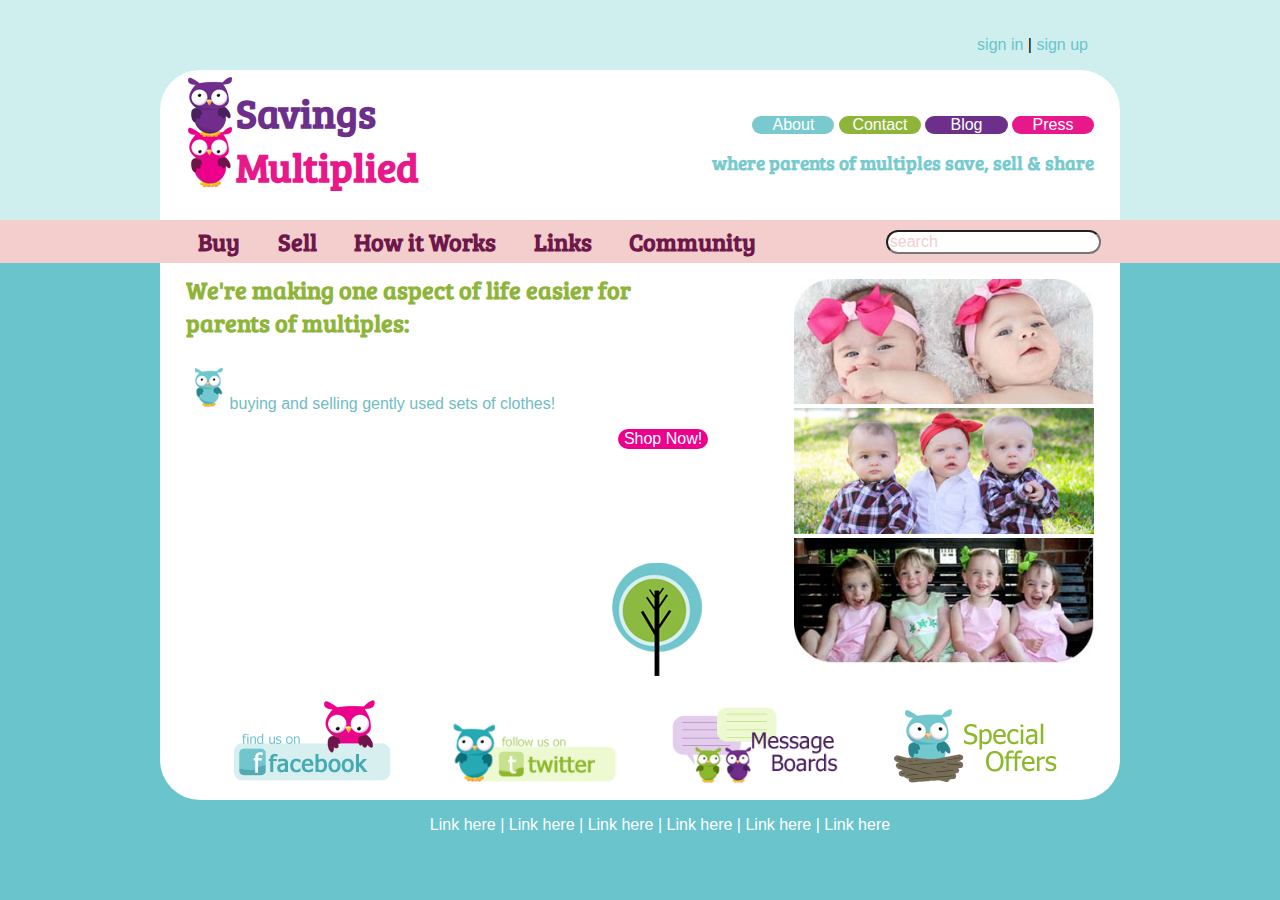
<file: index.html>
<!DOCTYPE html>
<html>
  <head>
    <title>Eliza's Savings Multiplied</title>

    <link href='http://fonts.googleapis.com/css?family=Muli' rel='stylesheet' type='text/css'>
    <link href='http://fonts.googleapis.com/css?family=Bree+Serif' rel='stylesheet' type='text/css'>
    <link rel="stylesheet" type="text/css" href="styles/normalize.css">
    <link rel="stylesheet" type="text/css" href="styles/main.css">
	<meta name="viewport" content="width=device-width, initial-scale=1">
  </head>
  <body>
    <header>
      <nav id="authentication">
        <ul>
          <li id="sign-in"><a href="#">sign in</a></li>
	  <li><span>|<span></li>
          <li><a href="#">sign up</a></li>
	</ul>
      </nav>
      <section id="home-main-section" class="cf">
	<div class="header-logo">
          <img src="images\pink_owl.png" id="pink-owl"/>
	  <img src="images\purple_owl.png" id="purple-owl" />
	  <h1><span>Savings </span><span>Multiplied</span></h1>
	</div>
	<div id="secondary-nav">
       	    <nav>
    	      <ul>
    	        <li><a href="#">About</a></li>    
		<li><a href="#">Contact</a></li>
    	        <li><a href="#">Blog</a></li>
    	        <li><a href="#">Press</a></li>
    	      </ul>
    	    </nav>
	
        	<h3>where parents of multiples save, sell &amp; share</h3>
      	</div>
      </section>
      <nav id="main-nav" class="cf">
        <ul>
          <li><a href="#">Buy</a></li>
          <li><a href="#">Sell</a></li>
          <li><a href="#">How it Works</a></li>
          <li><a href="#">Links</a></li>
          <li><a href="#">Community</a></li>
	  <li class="stretch"></li>
        </ul>
        <form action="#" method="GET">
          <label for="search_term">Search</label>
            <input id="search_term" type="text" placeholder="search" />
            <input type="submit" value="Search" />
          </form>
      </nav>
    </header>
    <section id="home-content" class="cf">
    	  <div id="home-left-col" class="left-col">
      	  <h2>We're making one aspect of life easier for parents of multiples:</h2>
					<p><span><img src="images\blue_owl.png" /></span>buying and selling gently used sets of clothes!</p>
					<div id="dotted-line"><button><a href="#">Shop Now!</a></button></div>
					<img id="home-tree" src="images\tree.png" />
      	</div>
     	 <div id="home-right-col" class="right-col">
      		<ul>
        		<li><img src="images/twins.jpg" /></li>
        		<li><img src="images/triplets.jpg" /></li>
        		<li><img src="images/quads.jpg" /></li>
      		</ul>
     	 </div>			 
			</div>	
      <ul id="social">
        <li><a href="#"><img src="images/facebook_callout.png" alt="facebook link" /></a></li>
        <li><a href="#"><img src="images/twitter_callout.png" alt="twitter link"/></a></li>
        <li><a href="#"><img src="images/message_board_callout.png" alt="message board link" /></a></li>
        <li><a href="#"><img src="images/special_offers_callout.png" alt="special offers link" /></a></li>
      </ul>
    </section>
    <footer>
      <nav>
        <ul>
          <li><a href="#">Link here</a></li>
          <li><a href="#">|</a></li>
          <li><a href="#">Link here</a></li>
          <li><a href="#">|</a></li>
          <li><a href="#">Link here</a></li>
          <li><a href="#">|</a></li>
          <li><a href="#">Link here</a></li>
          <li><a href="#">|</a></li>
          <li><a href="#">Link here</a></li>
          <li><a href="#">|</a></li>
          <li><a href="#">Link here</a></li>
        </ul>
      </nav>
    </footer>
	
	<div class="login-modal hidden">
		<div class="lightbox"></div>
		
		<div class="login-form">
			<form>
				<label>Username</label>	
				<input type="text" placeholder="username"/>
				
				<label>Password</label>
				<input type="password" placeholder="password"/>
			
				<input type="submit" value="login" />
				<input type="button" id="cancel" value="cancel" />	
			</form>
		</div>
	</div>
  </body>
<script type='text/javascript' src='js/main.js'>
</script> 
</html>
</file>
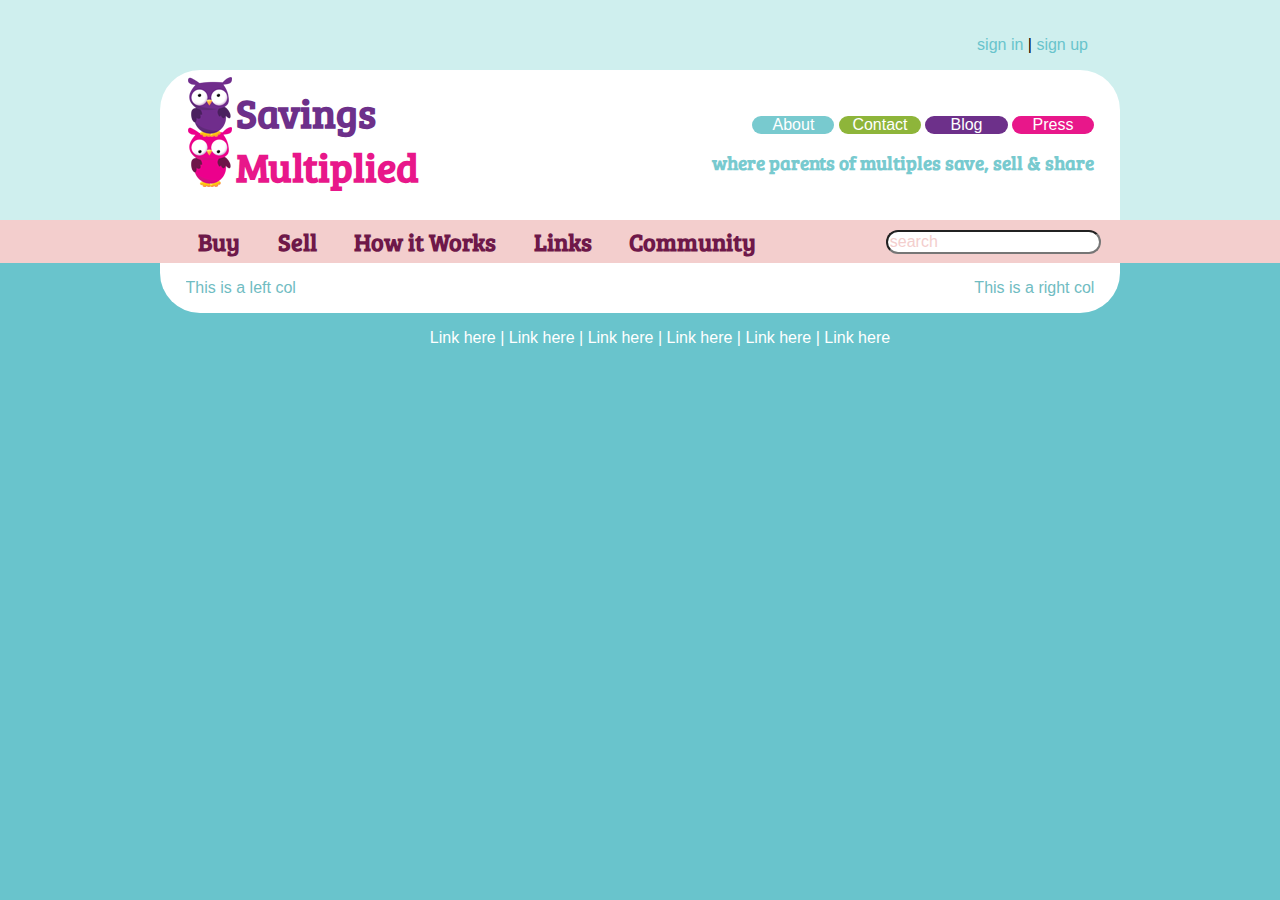
<file: about.html>
<!DOCTYPE html>
<html>
  <head>
		<title>About|Eliza's Savings Multiplied</title>
    <link href='http://fonts.googleapis.com/css?family=Muli' rel='stylesheet' type='text/css'>
    <link href='http://fonts.googleapis.com/css?family=Bree+Serif' rel='stylesheet' type='text/css'>
    <link rel="stylesheet" type="text/css" href="styles/normalize.css">
    <link rel="stylesheet" type="text/css" href="styles/main.css">
	<meta name="viewport" content="width=device-width, initial-scale=1">
  </head>
	
    <header>
      <nav id="authentication">
        <ul>
          <li id="sign-in"><a href="#">sign in</a></li>
	  			<li><span>|<span></li>
          <li><a href="#">sign up</a></li>
				</ul>
      </nav>
      <section id="home-main-section" class="cf">
				<div class="header-logo">
        	<img src="images\pink_owl.png" id="pink-owl"/>
	  			<img src="images\purple_owl.png" id="purple-owl" />
	  			<h1><span>Savings </span><span>Multiplied</span></h1>
				</div>
				<div id="secondary-nav">
       		<nav>
    	      <ul>
    	        <li><a href="#">About</a></li>    
							<li><a href="#">Contact</a></li>
    	        <li><a href="#">Blog</a></li>
    	        <li><a href="#">Press</a></li>
    	      </ul>
    	    </nav>
        	<h3>where parents of multiples save, sell &amp; share</h3>
      	</div>
      </section>
      <nav id="main-nav" class="cf">
        <ul>
          <li><a href="#">Buy</a></li>
          <li><a href="#">Sell</a></li>
          <li><a href="#">How it Works</a></li>
          <li><a href="#">Links</a></li>	
          <li><a href="#">Community</a></li>
	  			<li class="stretch"></li>
        </ul>
        <form action="#" method="GET">
          <label for="search_term">Search</label>
            <input id="search_term" type="text" placeholder="search" />
            <input type="submit" value="Search" />
        </form>
      </nav>
		</header>
		<section id="home-content" class="cf">
			<div class="left-col">
				<p>This is a left col</p>
			</div>
			<div class="right-col">
				<p>This is a right col</p>
			</div>
		</section>	 
		<footer>
      <nav>
        <ul>
          <li><a href="#">Link here</a></li>
          <li><a href="#">|</a></li>
          <li><a href="#">Link here</a></li>
          <li><a href="#">|</a></li>
          <li><a href="#">Link here</a></li>
          <li><a href="#">|</a></li>
          <li><a href="#">Link here</a></li>
          <li><a href="#">|</a></li>
          <li><a href="#">Link here</a></li>
          <li><a href="#">|</a></li>
          <li><a href="#">Link here</a></li>
        </ul>
      </nav>
    </footer>
	
	<div class="login-modal hidden">
		<div class="lightbox"></div>
		
		<div class="login-form">
			<form>
				<label>Username</label>	
				<input type="text" placeholder="username"/>
				
				<label>Password</label>
				<input type="password" placeholder="password"/>
			
				<input type="submit" value="login" />
				<input type="button" id="cancel" value="cancel" />	
			</form>
		</div>
	</div>
  </body>
<script type='text/javascript' src='js/main.js'>
</script> 
</html>
</file>
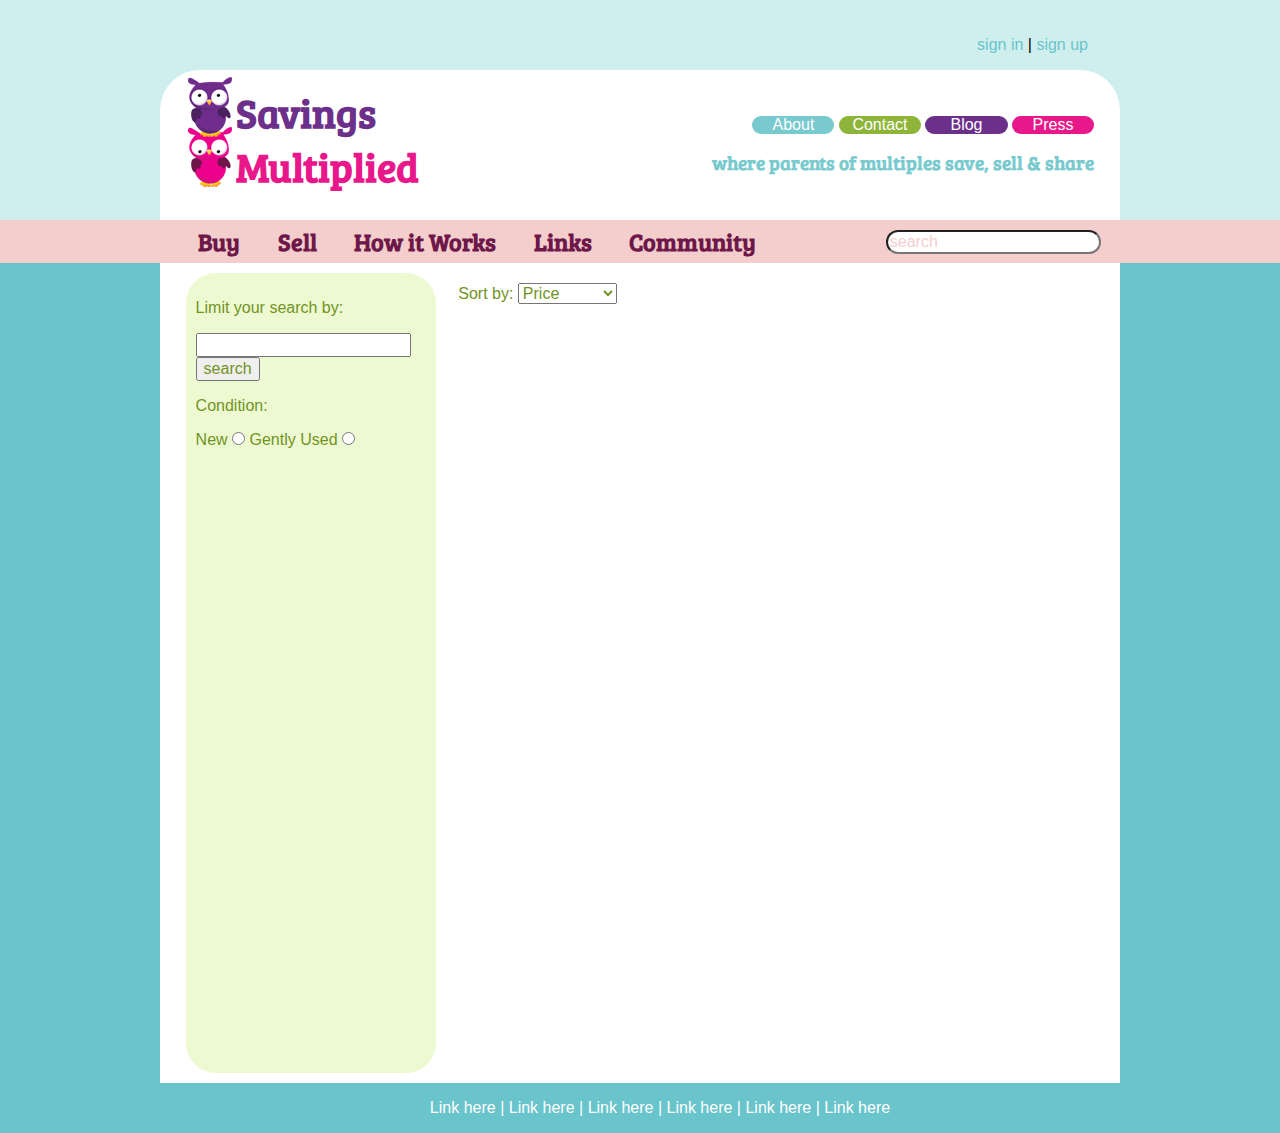
<file: buy.html>
<!DOCTYPE html>
<html>
  <head>
		<title>About|Eliza's Savings Multiplied</title>
    <link href='http://fonts.googleapis.com/css?family=Muli' rel='stylesheet' type='text/css'>
    <link href='http://fonts.googleapis.com/css?family=Bree+Serif' rel='stylesheet' type='text/css'>
    <link rel="stylesheet" type="text/css" href="styles/normalize.css">
    <link rel="stylesheet" type="text/css" href="styles/main.css">
	<meta name="viewport" content="width=device-width, initial-scale=1">
  </head>
	
    <header>
      <nav id="authentication">
        <ul>
          <li id="sign-in"><a href="#">sign in</a></li>
	  			<li><span>|<span></li>
          <li><a href="#">sign up</a></li>
				</ul>
      </nav>
      <section id="home-main-section" class="cf">
				<div class="header-logo">
        	<img src="images\pink_owl.png" id="pink-owl"/>
	  			<img src="images\purple_owl.png" id="purple-owl" />
	  			<h1><span>Savings </span><span>Multiplied</span></h1>
				</div>
				<div id="secondary-nav">
       		<nav>
    	      <ul>
    	        <li><a href="#">About</a></li>    
							<li><a href="#">Contact</a></li>
    	        <li><a href="#">Blog</a></li>
    	        <li><a href="#">Press</a></li>
    	      </ul>
    	    </nav>
        	<h3>where parents of multiples save, sell &amp; share</h3>
      	</div>
      </section>
      <nav id="main-nav" class="cf">
        <ul>
          <li><a href="#">Buy</a></li>
          <li><a href="#">Sell</a></li>
          <li><a href="#">How it Works</a></li>
          <li><a href="#">Links</a></li>	
          <li><a href="#">Community</a></li>
	  			<li class="stretch"></li>
        </ul>
        <form action="#" method="GET">
          <label for="search_term">Search</label>
            <input id="search_term" type="text" placeholder="search" />
            <input type="submit" value="Search" />
        </form>
      </nav>
		</header>
		<section id="buy-content" class="cf">
			<div class="left-col">
        <form>
          <p>Limit your search by:</p>
            <input id="product-search" type="test" name="product-search" />
            <input type="submit" value="search"/>

          <p>Condition:</p>
            <label for="new-product">New</label>
            <input type="radio" name="new-product" value="new-product" />
            <label for="used-product">Gently Used</label>
            <input type="radio" name="used-product" value="used-product" />
        </form>
			</div>
			<div class="right-col">
        <form>
          <label for="product-filter">Sort by:</label>
            <select name="product-filter" id="product-filter">
              <option>Price</option>
              <option>Title</option>
              <option>Remaining</option>
              <option>Seller</option>
            </select>
        </form>
        <ul class="product-items">
        </ul>
			</div>
		</section>	 
		<footer>
      <nav>
        <ul>
          <li><a href="#">Link here</a></li>
          <li><a href="#">|</a></li>
          <li><a href="#">Link here</a></li>
          <li><a href="#">|</a></li>
          <li><a href="#">Link here</a></li>
          <li><a href="#">|</a></li>
          <li><a href="#">Link here</a></li>
          <li><a href="#">|</a></li>
          <li><a href="#">Link here</a></li>
          <li><a href="#">|</a></li>
          <li><a href="#">Link here</a></li>
        </ul>
      </nav>
    </footer>
	
	<div class="login-modal hidden">
		<div class="lightbox"></div>
		<div class="login-form">
			<form>
				<label>Username</label>	
				<input type="text" placeholder="username"/>
				
				<label>Password</label>
				<input type="password" placeholder="password"/>
			
				<input type="submit" value="login" />
				<input type="button" id="cancel" value="cancel" />	
			</form>
		</div>
	</div>
  </body>
<script type='text/javascript' src='js/main.js'>
</script> 
</html>
</file>
<file: styles/main.css>
/* To Do */
/* border radius on secondary-nav links */
/* turn span to display:block for h1 in header */
/* Add social images via background-image */ 
/* Add | to footer links */
/* Add tree image */
/* add owl image */ 
/* bold main-nav links */                                                                 
/* search bar */

*{
  box-sizing: border-box
}
.cf:before, .cf:after {
	content: "";
	display: table;
}

.cf:after{
 clear:both
}

.cf{
*zoom: 1;
}

body { 
  background-color: #69C4CC;
  font-family: 'Muli' sans-serif;
}

/* Typography */

body{
  font-size: 1em;
}

h1, h2, h3, h4, h5, h6 {
  font-family: 'Bree Serif', serif;
  margin:0;
  padding: 10px 0;
}

img {
  max-width:100%;
}

a {
 text-decoration: none;
 color: #fff;
}

li {
  list-style-type: none;
}
header { background-color: #CFEFEE; }
nav#main-nav { background-color: #F3CECD; }
section { background-color: #FFFFFF; }

#home-main-section, #home-content {
  padding: 0 2%;
}

/* Grid */
.hidden{
	display:none;
}
footer {
  padding: 0 10em;
}

section {
  margin: 0 10em;
}
header {
  padding-top: 20px;
}
header ul {
  float: right;
  list-style-type: none;
}

#main-nav {
  clear: both;
}

nav#main-nav a {
  color: #6e1849;
}

section {
  clear:both;
}

header ul li, footer ul li, ul#social li {
  display: inline-block;
}

nav#authentication ul {
  padding: 0;
  margin-right: 12em;
}

#authentication a {
  color: #69C4CC;
}

#home-main-section {
  -webkit-border-top-left-radius: 40px;
  -webkit-border-top-right-radius: 40px;
  -moz-border-radius-topleft: 40px;
  -moz-border-radius-topright: 40px;
  border-top-left-radius: 40px;
  border-top-right-radius: 40px;
  min-height: 150px;
}

#home-main-section h1{
  float:left;
  margin-right: 1%;
}

#home-main-section h1 span:first-of-type {
  color: #6d308a;
  display:block;
}

.header-logo h1 span:first-of-type:before {
  content: "";
  background: url('../images/pink_owl.png');
}

.header-logo h1 span:last-of-type {
  color: #e8178a;
  display:block;
}

.header-logo h1{
  margin-left: 50px;
  font-size: 2.5em;

}

.header-logo {
  position: relative;
  top: 5px;
}

.header-logo img {
  position: absolute;
}

img#pink-owl {
  top: 50px;
}

::-webkit-input-placeholder {
  color:#F3CECD;
}

#secondary-nav{
  float: right;
  margin-left: 1%;
  padding-top:30px;
  padding-bottom: 5px;
}

#secondary-nav li {
  border-radius: 30px;
  text-align: center;
  width: 24%;
}

#main-nav {
  padding: 0 10em;
}

#main-nav ul{
  float:left;
  width: 70%;
  margin: 0 2.5% 0 0;
  padding: 5px;
}

#main-nav li {
  width: auto;
  margin: 0;
  font-family: 'Bree Serif', serif;
  font-weight: bold;
	padding-left: 5%;
}

#main-nav a {
	font-size: 1.5em;
	height: auto;
}

#main-nav .stretch {
  display:inline;
  width: 100%;
}
#main-nav form {
  padding: 10px 2% 0 0;
  float: right;
  margin-left: 1%;
}

#main-nav input[type="text"] {
  border-radius: 30px;
}


#main-nav form label, #main-nav input[type="submit"] {
  display: none;
}



#home-content{
  border-bottom-left-radius: 40px;
  border-bottom-right-radius: 40px;
}

#home-content h2{
  color: #8eb53a;
}

#home-content p {
  color: #70bcc2;
}

#secondary-nav {
  float:right	
}

#secondary-nav ul {
  width: 100%;
}

#secondary-nav ul li:first-of-type {
  background: #78cacf;
}

#secondary-nav li:nth-child(2) {
  background: #8eb53a;
}

#secondary-nav li:nth-child(2) {
  background: #8eb53a;
}

#secondary-nav li:nth-child(3){
  background: #6d308a;
}

#secondary-nav li:nth-child(4){
  background: #e8178a;
}

#home-main-section h3 {
  color: #78cacf; 
}

#home-left-col {
  width: 57.5%;
  margin-right: 2.5%;
}

#home-left-col button {
	background-color:#EC008C;
	border: none;
	border-radius: 30px;
	float: right;
}


img#home-tree {
	float: right;
	clear:both;
	padding-top: 110px;
}

#home-right-col {
  width: 37.5%;
  margin-left: 2.5%;
}

.right-col{
  float: right;
  clear: right;
  overflow: auto
}

.left-col {
  float: left;
  clear: left;
  overflow: auto;
}

#social{
  clear: both;
  height: 100px;
}

#social a {
  color: #ccc;
}

#social li {
  padding:0;
  height: auto;
  width: 20%;
  margin-right: 5%;
  text-align: center;
}

#social li:nth-child(4){ 
  margin-right:0;
}

footer ul {
  text-align: center;
}

.lightbox {
	background: #000;
	opacity: .5;
	width: 100%;
	height: 100%;
	position: fixed;
	top: 0;
}

.login-form {
	width: 200px;
	 text-align: center;
	 position: absolute; 
	 top: 40%;
	 left: 50%;
	 margin-left: -100px;
	 background: #69C4CC;
}

/* --- Buy Page -*/
#buy-content .left-col {
  width: 27.5%; 
  background-color: #EDFAD1;
  height: 800px;
  border-radius: 30px;
  padding: 10px;
}

#buy-content {
  padding: 10px 2%;
  color: #729324;
}

#buy-content .right-col {
  width: 70%;
  margin-left: 2.5%; 
  background-color: #fff;
  padding: 10px 0;
}

.product-items li{
  width: 24%;
  margin-right: 1%;
  height: auto; 
  padding: 0;
  float: left;
  font-size: 80%;
}

.product-items li:nth-child(5){
  clear: left;
}

.product-items span {
  display: block;
}

.product-items img {
  height: 120px;
  width: 120px;
}

@media screen and (max-width: 768px) {
	#home-right-col {
		display:none;
	}
	
	#home-left-col {
		width: 100%;
	}
}

@media screen and (max-width:1000px) {
  section{
    margin: 0 2em;
  }

#main-nav {
  padding: 0 2em;
}
  #social li {
    width: 47.5%;
    padding:0;
    margin: 0;
    float:left;
    height: auto;
  }

  #social li:nth-child(odd){
    clear: left;
    margin-right: 5%;
  }
}
</file>
